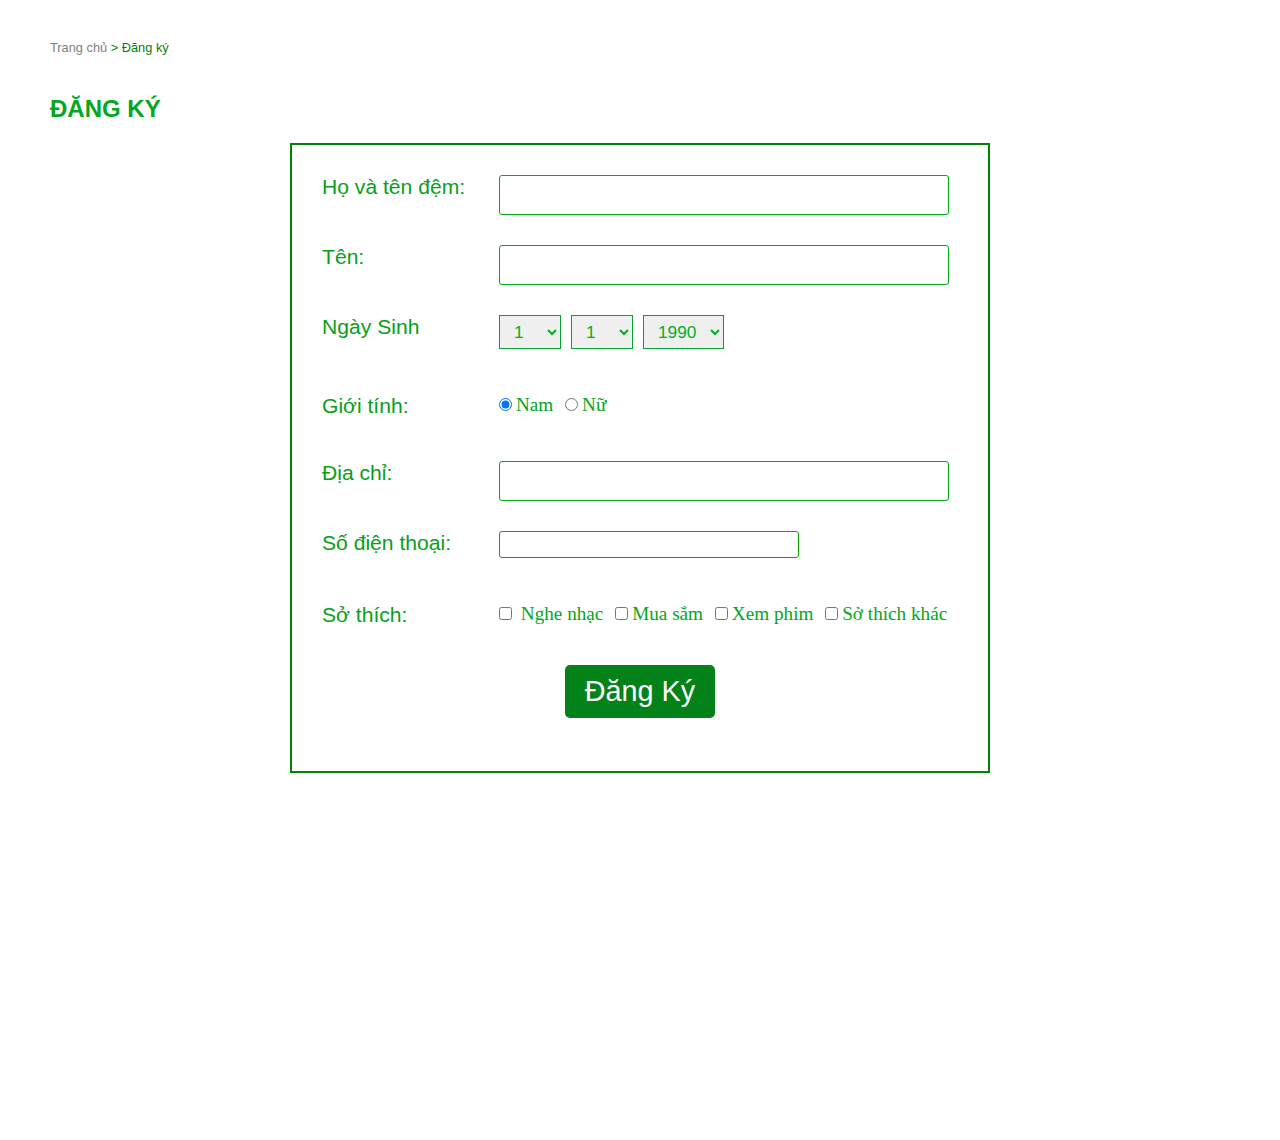
<file: PS21240_Phan Canh Khac Tung_ASM2/dangki.html>
<html lang="en">
<head>
    <meta charset="UTF-8">
    <meta http-equiv="X-UA-Compatible" content="IE=edge">
    <meta name="viewport" content="width=device-width, initial-scale=1.0">
    <title>Phan Cảnh Khắc Tùng_Green Store</title>
    <link rel="stylesheet" href="/css/dangki.css">
</head>
<body>
    <script>

        var dh = null;
        function tg() {
            var now = new Date();
            var h = now.getHours();
            var m = now.getMinutes();
            var s = now.getSeconds();
            document.getElementById("dongho").innerHTML = h + ":" + m + ":" + s;
    
        }
    
    
        dh = setInterval("tg()", 1000);
        function stop() {
    
            clearInterval(dh);
            dh = null;
        }
        function start() {
            if (dh == null) {
                dh = setInterval("tg()", 1000);
            }
        }
    </script>
    <title>Đăng Ký Thành Viên</title>
</head>
<body>
    <article>
        <div class="container_12">
            <div class="linklk"> <a href="index.html">Trang chủ </a>> Đăng ký</div>
            <div class="tieude">
                <h2>ĐĂNG KÝ</h2>
            </div>
            <div class="form">
                <div class="row">
                    <label class="item" for="ho">Họ và tên đệm:</label><input type="text" id="ho" name="ho"
                        value="">
                </div>
                <div class="clear_fix"></div>
                <div class="row">
                    <label class="item" for="ten">Tên:</label> <input type="text" id="ten" name="ten" value="">
                </div>
                <div class="clear_fix"></div>
                <div class="row" id="ngaysinh">
                    <select name="ngay">
                        <option value=""></option>
                    </select>
                </div>
                <div class="clear_fix"></div>
                <div class="row">
                    <label class="item">Giới tính:</label>
                    <input type="radio" id="na" name="gender" value="Nam" checked="checked"><label
                        for="na">Nam</label>
                    <input type="radio" id="nu" name="gender" value="Nữ"><label for="nu">Nữ</label>
                </div>
                <div class="clear_fix"></div>
                <div class="row">
                    <label class="item" for="diachi">Địa chỉ:</label> <input type="text" id="diachi" name="diachi"
                        value="">
                </div>
                <div class="clear_fix"></div>

                <div class="row">
                    <label class="item" for="sdt">Số điện thoại:</label>
                    <input type="number" id="sdt" name="sdt" value="">
                </div>
                <div class="clear_fix"></div>

                <div class="row">
                    <label class="item">Sở thích:</label>
                    <input type="checkbox" id="nghenhac" name="sothich" value="Nghe nhạc"><label for="dabanh"> Nghe 
                        nhạc</label>
                    <input type="checkbox" id="muasam" name="sothich" value="Muasam"><label for="nhayday">Mua
                        sắm</label>

                    <input type="checkbox" id="xemphim" name="sothich" value="Xem phim"><label for="loco">Xem
                        phim</label>
                    <input type="checkbox" id="sothichkhac" name="sothich" value="Sở Thích Khác"><label
                        for="sothichkhac">Sở thích khác</label>
                </div>
        <script>

            var form_ngaysinh = '<label class="item">Ngày Sinh</label>';
            form_ngaysinh += '<select id="ngay">'

            for (var i = 1; i <= 31; i++) {
                form_ngaysinh += '<option value="' + i + '">' + i + '</option>';
            }

            form_ngaysinh += '</select><select id="thang">'

            for (var i = 1; i <= 12; i++) {
                form_ngaysinh += '<option value="' + i + '">' + i + '</option>';
            }

            form_ngaysinh += '</select><select id="nam">'

            for (var i = 1990; i <= 2005; i++) {
                form_ngaysinh += '<option value="' + i + '">' + i + '</option>';
            }

            document.getElementById("ngaysinh").innerHTML = '</select>' + form_ngaysinh;


            function submit() {
                var ho = document.getElementById("ho").value.trim();
                var ten = document.getElementById("ten").value.trim();
                var sdt = document.getElementById("sdt").value.trim();
                var ngay = document.getElementById("ngay").value;
                var thang = document.getElementById("thang").value;
                var nam = document.getElementById("nam").value;
                var diachi = document.getElementById("diachi").value.trim();
                var gt = document.getElementsByName("gender");
                var st = document.getElementsByName("sothich");

                var gioitinh = "";
                var sothich = "";

                if (ho == "") {
                    alert("Vui lòng nhập Họ và tên đệm");
                    return;
                }
                if (ten == "") {
                    alert("Vui lòng nhập Tên");
                    return;
                }

                for (var i = 0; i < gt.length; i++) {
                    if (gt[i].checked) {
                        gioitinh = gt[i].value;
                        break;
                    }
                }
                if (diachi == "") {
                    alert("Vui lòng nhập địa chỉ");
                    return;
                }
                if (sdt == "") {
                    alert("Vui lòng nhập SĐT");
                    return;
                }

                for (var i = 0; i < st.length; i++) {
                    if (st[i].checked) {
                        sothich +=  " - "+ st[i].value+"\n" ;
                    }
                }
                if (sothich == "") {
                    alert("Vui lòng chọn 1 sở thích");
                    return;
                }

                var result = "Đăng Ký Thành Công"
                    + "\n+ Họ Tên: " + ho + " " + ten
                    + "\n+ Ngày Sinh: " + ngay + "-" + thang + "-" + nam
                    + "\n+ Giới Tính: " + gioitinh
                    +"\n+ Địa chỉ: " + diachi
                    + "\n+ Số Điện Thoại: " + sdt
                    + "\n+ Sở Thích: " + sothich;
                alert(result);
            }
        </script>
            <div class="submit">
                <button id="dangki" onclick="return submit();">Đăng Ký</button>
            </div>
    </form>
</body>
</html>
</file>
<file: css/dangki.css>
* {
	box-sizing: border-box;
	padding: 0;
	margin: 0;
  }
 
.pl50{
	padding-left: 50px;
}
.pt10{
	padding-top: 10px;
}
.pt20{
	padding-top: 20px;
}
.mb30{
	margin-bottom: 30px;
}
.mr10{
	margin-right: 10px;
}
.mr30{
	margin-right: 30px;
}
.mr40{
	margin-right: 40px;
}
.mr50{
	margin-right: 50px;
}
.ml10{
	margin-left: 10px;
}
.mr20{
	margin-right: 20px;
}
.ml20{
	margin-left: 20px;
}
.ml30{
	margin-left: 30px;
}
.ml40{
	margin-left: 40px;
}
.mt40{
	margin-top: 40px;
}
.mt{
	margin-top: 20px;
}
.mb50{
	margin-bottom: 50px;
}

  .container{
	  max-width: 100%;
	  background-color: white;
  }
  .container_12 {
	max-width: 1180px;
	margin: 0 auto;
	min-height: 1100px;
  }
  .container_12 .grid_1 {
	
	width: 80px;
	
  }
  .container_12 .grid_2 {
	width: 180px
	
  }
  .products .grid_3 {
	width: 280px;

  }
  .container_12 .grid_4 {
	
	width: 380px;
  }
  .container_12 .grid_5 {
	
	width: 480px
  }
  .container_12 .grid_6 {
	
	width: 580px;
  }
  .container_12 .grid_7 {
	
	width: 680px;
  }
  .container_12 .grid_8 {
	
	width: 780px;
  }
  .container_12 .grid_9 {

	width: 880px;
  }
  .container_12 .grid_10 {

	width: 980px;
  }
  .container_12 .grid_11 {
	width: 1080px;

  }


header{
	width:100%;
	
}
header>.box1
	{
	float: left;
    background-color: #02820d;
	width: 100%;
	height: 200px;
	color: white;	  
	font-family: Arial, Helvetica, sans-serif;
	}
.box1 .container_1{
	color:white;	  
	font-family: Arial, Helvetica, sans-serif;
	font-size: 14pt;
	width: 1180px;
	margin: 0 auto;
	margin-top: 10px;
	position: relative;	
	height: 200px;
	}
.box1 .container_1 a{
	color:white;
	font-size: 0.7em;
	text-decoration: none;
}
.box1 .container_1 a:hover{
	color: rgb(230, 230, 230);
}
.box1 .container_1 .facebook{
	width: 20px;
	height: 20px;
	position: absolute;
	top: 0px;
	left: 140px;
}

.box1 .container_1 img {
	width: 100%;
	height: 100%;
}
.box1 .container_1 .instagram{
	width: 25px;
	height: 25px;
	position: absolute;
	top: -2px;
	left: 165px;
}
.box1 .container_1 .notification{
	
	height: 25px;
	position: absolute;
	top: 0px;
	left: 800px;

}
.box1 .container_1 .notification img{
	width: 40%;
	height: 90%;
	position: absolute;
	top: 0px;
	left: 70px;
}
.box1 .container_1 .support{

	height: 25px;
	position: absolute;
	top: 0px;
	left: 920px;

}
.box1 .container_1 .support img{
	width: 60%;
	height: 90%;
	position: absolute;
	top: 0px;
	left: 50px;
}
.box1 .container_1 .login{
	height: 25px;
	position: absolute;
	top: 0px;
	right: 32px;
}
.box1 .container_1 .login img{
	width: 35%;
	height: 90%;
	position: absolute;
	top: 0px;
	left: 80px;
	float: right;
}
.box1 .container_1 .registration{
	position: absolute;
	top: 0px;
	right: 110px;
	float: right;
}
.box1 .container_1 .logo {
	margin-top: 30px;
	width: 100px;
	height: 100px;
}
.box1 .container_1 img{
	width: 100%;
	height: 100%;
}
.box1 .container_1 .trangchu {
	position: absolute;
	top: 80px;
	left: 110px;
 	width: 180px;
	height: 70px;

}

.box1 .container_1 .look {
	position: absolute;
	top: 95px;
	left: 350px;

}
.box1 .container_1 .look input{
	width: 680px;
	height: 45px;
	border-radius: 3px;
	border: none;
	padding-left: 10px;
}

.box1 .container_1 .search {
	position: absolute;
	top: 99px;
	right: 153px;
	width: 65px;
	height: 37px;
	border-radius: 2px;
	background-color: #04990e;

}
.box1 .container_1 .search img {
	width: 35%;
	height: 60%;
	position: absolute;
	top: 7px;
	left: 22px;
}
.box1 .container_1 .cart {
	position: absolute;
	top: 95px;
	right: 30px;
	width: 55px;
	height: 60px;

} 
.box1 .container_1 .cart img {
	width: 95%;
	height: 95%;
}
.box1 .container_1 .product{
	position: absolute;
	left: 350px;
	top: 140px;
	float: left;
}
.box1 .container_1 .product1{
	position: absolute;
	left: 390px;
	top: 140px;
}
.box1 .container_1 .product2{
	position: absolute;
	left: 450px;
	top: 140px;
}
.box1 .container_1 .product3{
	position: absolute;
	left: 530px;
	top: 140px;
}
.box1 .container_1 .product4{
	position: absolute;
	left: 580px;
	top: 140px;
}
.box1 .container_1 .product5{
	position: absolute;
	left: 630px;
	top: 140px;
}

.box1 .container_1 span{
	position: absolute;
	top: 0px;
	height: 30px;
	width: 50px;
	right: 400px;
	font-size: 0.7em;
	padding-top: 5px;
	font-weight: bold;
	color: yellow;
	}

.box1 .container_1 .dongho{
	position: absolute;
	top: 1px;
	height: 19px;
	width: 19px;
	right: 460px;
}


.container_1 .hmenu{
	position:-webkit-sticky;
	position: sticky;
	top: 0;
	width: 100%;
	background-color:#028219;
	z-index: 10000; 
	float: left;
	height: 50px;
}

.hmenu>ul>li{
    display: inline-block;
   margin-left: 90px;
}
.hmenu>ul>li>a{
	display: block;

}
.hmenu>ul{
    padding:0px;
    margin:0px;
    list-style:none;
    border-radius:3px;
    margin-left: 70px;
}
.hmenu>ul>li>a{
    text-decoration:none;
    font-size:1.1em;
    color:white;
    padding:0 10px;
    line-height:60px;
	font-family: Arial, Helvetica, sans-serif;
}
.hmenu>ul>li>a:hover{
    color: rgb(197, 197, 197);
}
.hmenu ul ul{
    padding:0px;
    margin:0px;
    position: absolute;
    display: none;
    list-style: none;
    border-radius:3px;
    width:200px;
    background-color: #079c18;
	box-shadow:0 0 1px gray;
	border: 1px solid #02a713;
	
}
.hmenu ul ul a{
    display: block;
    line-height:40px;
    color:white;
    text-decoration:none;
    font-size:larger;
	padding:0 10px;
	text-align: left;
}
.hmenu>ul>li:hover>ul{
    display: block;
}
.hmenu ul ul a:hover{
    background-color: white;
    color:  #028217;
}

 .linklk{
    font-size: 0.8em;
    font-family: Arial, Helvetica, sans-serif;
    color: #02820a;
    margin-top: 40px;
}

.container_12 .linklk>a{
	color: gray;
	text-decoration: none;
}
.container_12 .form{
    width: 700px;
    margin: 0 auto;
    border: solid 2px #02820a;
    color: #02a61b;
    font-size: 1.2em;
    height: 630px;
}

h2{        
    color: #04a71f;
    font-family: Arial, Helvetica, sans-serif;
    margin-top: 40px;
    margin-bottom: 20px;
    
    }
input:focus{
    box-shadow: 0px 0px 3px red;
    outline: 0;
   
}
input[type='text'] {
    float: left;
    padding: 5px 10px;
    width: 450px;
    height: 40px;
    border: 1px solid #02ac16;
    border-radius: 3px;
}
input[type='number'] {
    padding: 5px 10px;
    width: 300px;
    border: 1px solid #0ea603;
    border-radius: 3px;
    color: #1cb700;
    }

    input[type='checkbox'],
input[type='radio'] {
    border: 1px solid #028202;
    cursor: pointer;
    border-radius: 3px;

}


label {
    cursor: pointer;
    margin-right: 7px;
    padding-left: 4px;
}

.item {
    
    padding: 0;
    width: 170px;
    display: inline-block;
    float: left ;
    cursor: default;
    font-size: 1.1em;
    font-family: Arial, Helvetica, sans-serif;
    color: #06a018;
    

}

.row {
    padding: 15px 30px;
    margin-top: 15px;
}

.submit {
    padding: 15px 20px;
    text-align: center;
}

button {
    margin-top: 10px;
    width: 150px;
    padding: 10px;
    border: 0;
    border-radius: 5px;
    font-size: 1.5em;
    color: #fff;
    background-color: #028219;
    cursor: pointer;
}

button:focus {
    outline: 0;
   
}

select {
    padding: 5px 10px;
    margin-right: 10px;
    color: #03ad20;
    border: 1px solid #04a32e;
    font-size: 0.9em;
}
select:hover{
    background-color: #039a30;
    color: white;
}
select:focus{
    background-color: #03aa1f;
    color: white;
}
.clear_fix {
    clear: both;
    display: block;
}





footer .footer{
	max-width: 1200px;
	margin: 0 auto;
}
.footer{
	color: white;
	clear: both;
	
}
footer{
	background-color: #02a802 ;
	height:290px;
}

.footer>.copyright1{
    float: left;
	line-height: 1.5;
	font-family: Arial, Helvetica, sans-serif;
	width: 280px;
}
</file>
